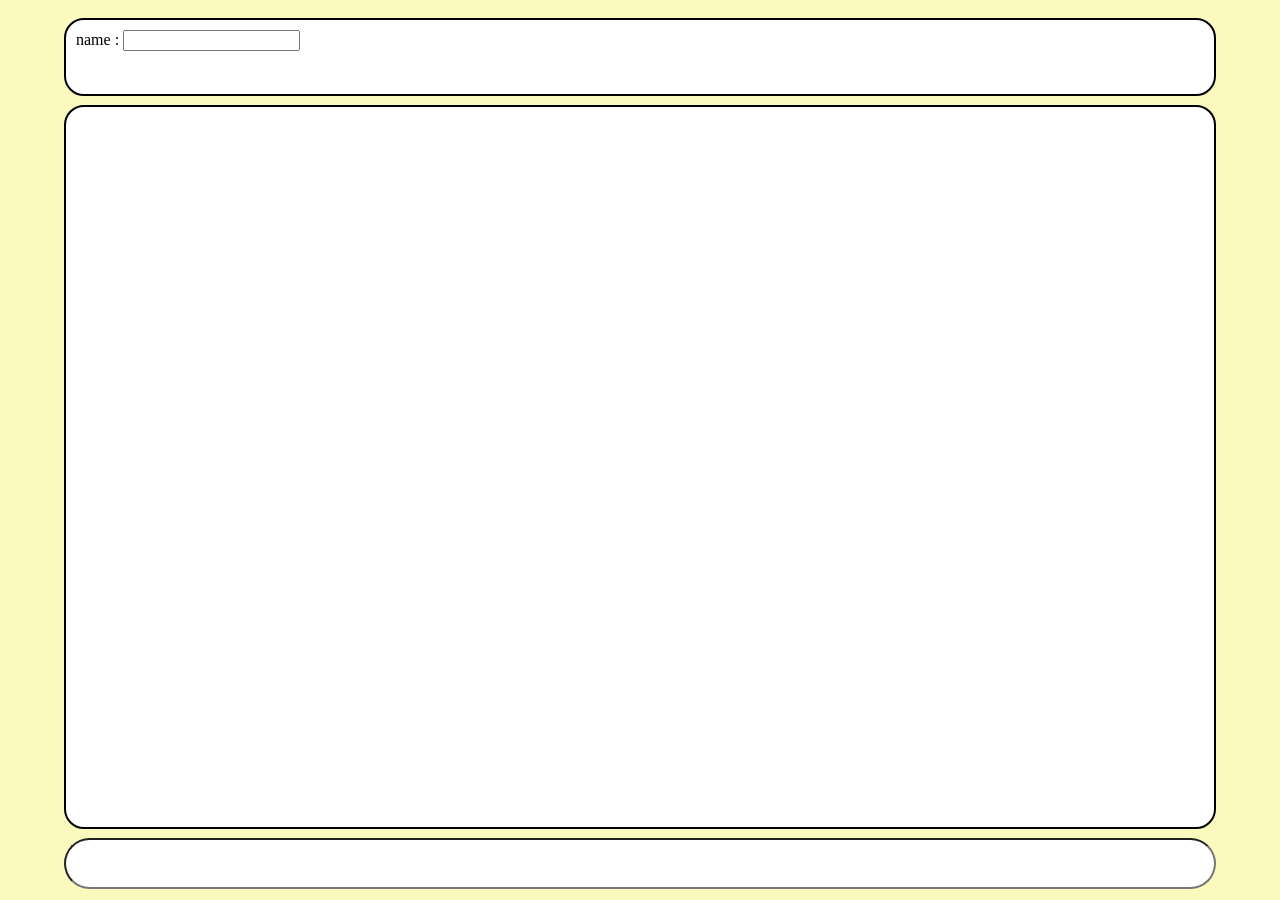
<file: frontend/index.html>
<!DOCTYPE html>
<html lang="en">
<head>
    <meta charset="UTF-8">
    <meta name="viewport" content="width=device-width, initial-scale=1.0">
    <title>message</title>
    <link rel="stylesheet" href="style.css"></link>
</head>
<body>
    <div id="container">
        <div id="pd">
            <label for="name">name : </label>
            <input type="text" id="name">
            <p id="ip"></p>
        </div>
        <div id="msg-area"> </div>
        <input type="text" id="input">
    </div>

    <script src="script.js"></script>

</body>
</html>
</file>
<file: frontend/style.css>
body {
    background-color:rgb(250, 250, 191);
}

#container {
    display: flex;
    flex-direction:column;
    position: absolute;
    top:2vh;
    left: 5vw;
    width: 90vw;
    gap: 1vh;
}

#msg-area {
    border: 2px solid black;
    border-radius: 20px;
    width:auto;
    height:80vh;    
    background-color: #FFFFFF;
}
#pd {

    border: 2px solid black;
    border-radius: 20px;
    width:auto;
    height:6vh;    
    background-color: #FFFFFF;
    padding: 10px;
}

#input {
    display:block;
    width:auto;
    height: 5vh;
    border-radius: 999px;
    padding-left: 2rem;
    font-size: 1.5rem;
}
</file>
